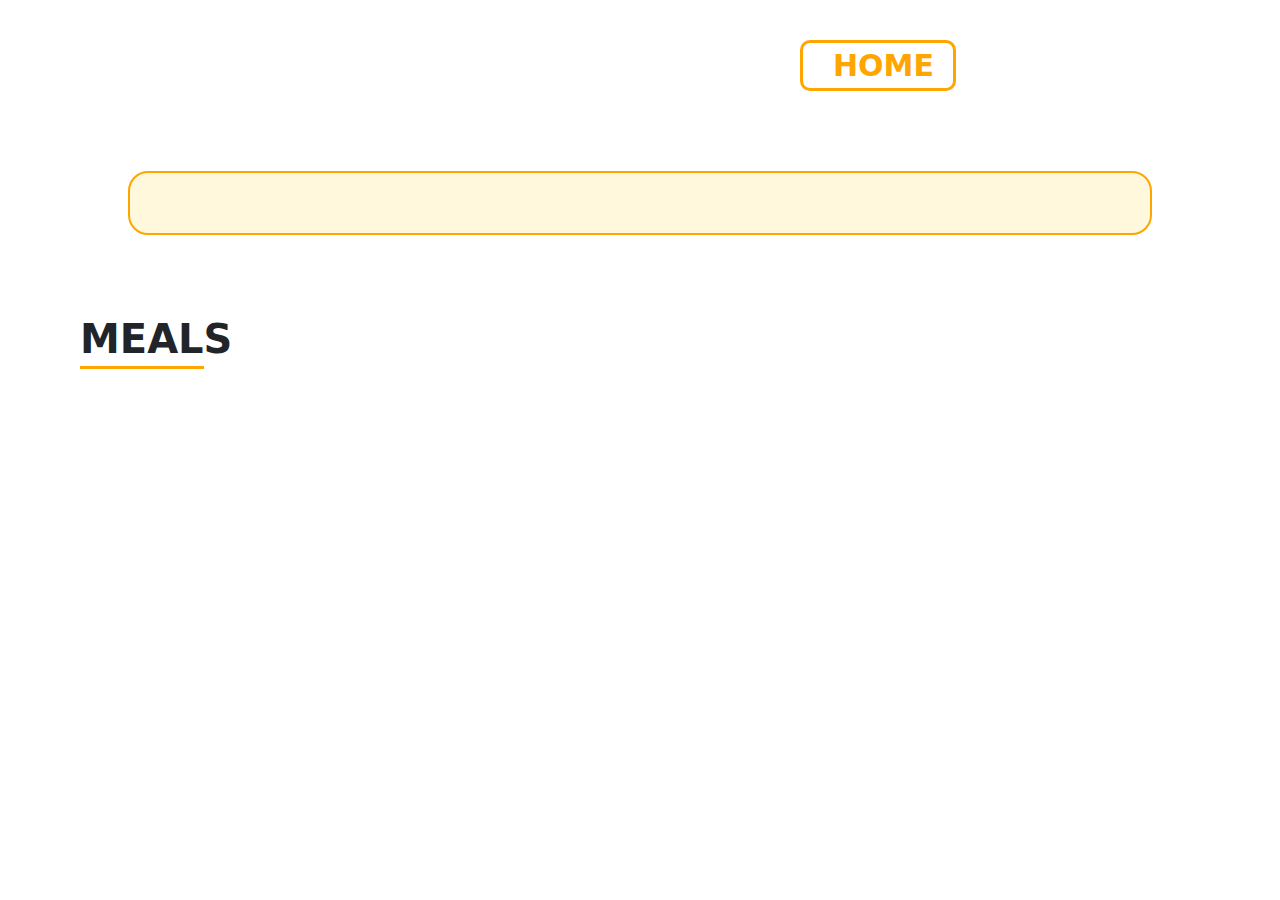
<file: category.html>
<!DOCTYPE html>
<html lang="en">
<head>
    <meta charset="UTF-8">
    <meta name="viewport" content="width=device-width, initial-scale=1.0">
    <title>Catalogs</title>
    <link rel="stylesheet" href="home.css">
    <link href="https://cdn.jsdelivr.net/npm/bootstrap@5.3.3/dist/css/bootstrap.min.css" rel="stylesheet" integrity="sha384-QWTKZyjpPEjISv5WaRU9OFeRpok6YctnYmDr5pNlyT2bRjXh0JMhjY6hW+ALEwIH" crossorigin="anonymous">
    <link rel="stylesheet" href="https://cdnjs.cloudflare.com/ajax/libs/font-awesome/6.6.0/css/all.min.css" integrity="sha512-Kc323vGBEqzTmouAECnVceyQqyqdsSiqLQISBL29aUW4U/M7pSPA/gEUZQqv1cwx4OnYxTxve5UMg5GT6L4JJg==" crossorigin="anonymous" referrerpolicy="no-referrer" />
</head>
<body>

    <!-- NavBar -->

    <!-- <header>
        <div class="navbar">
            <div class="nav">
                <a href="index.html"><i class="fas fa-utensils fa-xl"></i>
                <h2>MEAL FINDER</h2></a>
            </div>
            <div>
                <div id="menu">
                    <span>&#9776;</span>
                </div>
                <nav id="side-menu">
                    <div id="close">&times;</div>
                    <ul>
                        <li><a href="category.html?category=Beef">Beef</a></li>
                        <li><a href="category.html?category=Chicken">Chicken</a></li>
                        <li><a href="category.html?category=Dessert">Dessert</a></li>
                        <li><a href="category.html?category=Lamb">Lamb</a></li>
                        <li><a href="category.html?category=Miscellaneous">Miscellaneous</a></li>
                        <li><a href="category.html?category=Pasta">Pasta</a></li>
                        <li><a href="category.html?category=Pork">Pork</a></li>
                        <li><a href="category.html?category=Seafood">Seafood</a></li>
                        <li><a href="category.html?category=Side">Side</a></li>
                        <li><a href="category.html?category=Starter">Starter</a></li>
                        <li><a href="category.html?category=Vegan">Vegan</a></li>
                        <li><a href="category.html?category=Vegetarian">Vegetarian</a></li>
                        <li><a href="category.html?category=Breakfast">Breakfast</a></li>
                        <li><a href="category.html?category=Goat">Goat</a></li>
                    </ul>
                </nav>
            </div>
        </div>
    </header>



    <!-- Search bar  

    <div id="search">
        <input id="ser" type="text" value="Search Your Recipies here .....">
        <a href="#" ><i id="mag" class="fa-solid fa-magnifying-glass fa-xl" style="color: #ffffff;"></i></a>

        <h2>What are your favorite cuisines?</h2>
        <h4>PERSONALIZE YOUR EXPERIENCE</h4>
    </div> -->

    <a class="home-btn" href="index.html"><p class="home-text">HOME</p></a>
    
    <div class="categories-details">

        <div>
            <h4 class="category-name"></h4>
            <p class="description"></p>
        </div>
    </div>

    <div class="items-list">
     <!-- <h2 class="cate-main1">MEALS</h2> -->
     <h4 class="categ-head"><span class="underline">MEAL</span>S</h4>
        <div id="meal-items" class="meal-items">
            <!-- Meals will be dynamically inserted here -->
        </div>
    </div>
    
    <script src="home.js"></script>
    <script src="https://cdn.jsdelivr.net/npm/bootstrap@5.3.3/dist/js/bootstrap.bundle.min.js" integrity="sha384-YvpcrYf0tY3lHB60NNkmXc5s9fDVZLESaAA55NDzOxhy9GkcIdslK1eN7N6jIeHz" crossorigin="anonymous"></script>

</body>
</html>
</file>
<file: home.css>
/* .navbar {
    padding: 1% 5%;
    display: flex;
    justify-content: space-between;
    background: orangered;
    color: white;
} */
a{
    text-decoration: none;
}
.nav i{
    margin-top: 20px;
}
.nav a {
    display: flex;
    margin-left: 10px;
    color: white;
    text-decoration: none;
}
#side-menu {
    height: 100%;
    width: 0; 
    position: fixed;
    top: 0;
    right: 0;
    background-color: white;
    overflow-x: hidden;
    transition: 0.5s; 
    padding-top: 60px;
}

#side-menu a {
    padding: 10px 15px;
    text-decoration: none;
    font-size: 15px;
    color: grey;
    display: block;
    transition: 0.3s;
}

#side-menu a:hover {
    color: black;
}

ul li {
    list-style: none;
}
#close {
    position: absolute;
    top: 10px;
    right: 25px;
    font-size: 36px;
    color: black;
    cursor: pointer;
}
#menu {
    font-size: 30px;
    cursor: pointer;
    color: white;
}
#search{
    background-image: url(Stock_Photography_A_rustic_wooden_table_with_a_red_and_white_c_3.jpg);
    padding: 150px;
    background-repeat: no-repeat;
    background-size: cover;
    text-align: center;
    color: #c7f87d;
}
#ser{
    border-radius: 40px;
    width: 350px;
    padding: 20px;
    tab-size: 80px;
}
#mag{
    margin-left: 30px;
    padding: 30px 20px;
    border: 1px solid white;
    border-radius: 100%;
    background-color: orangered;
}
#search h2{
    font-size: 50px;
}

#cat span{
    display: inline-block;
    margin: 3% 0% 3% 5%;
    border-bottom: 5px solid orangered ;
}
#cat-list{
    display: flex;
    flex-wrap: wrap;
    justify-content: center;
    
}
#cat-list img{
    margin:10px 10px;
    width: 270px;
    height: 200px;
    border: 1px solid white;
     border-radius: 15px;
    background-color: aliceblue;
    box-shadow: 8px 16px 20px rgba(0, 0, 0, 0.1), 0 6px 20px rgba(0, 0, 0, 0.1);
    transition: transform 0.3s ease;
}
#cat-list img:hover {
    transform: scale(0.85);
}
.home-btn{
    text-decoration: none;
    color: orange;
    text-align: center;
    /* margin-top: 90px; */
  }
  .home-text{
    font-size: 30px;
    font-weight: bold;
    margin-top: 40px;
    padding-left: 30px ;
    padding-right: 120px ;
    margin-left: 50rem;
    margin-right: 60rem;
    border: 3px solid orange;
    border-radius: 10px;

  }
  .home-text:hover{
    scale:1.1;
    cursor: pointer;
    background-color:orange;
    color:aliceblue;
  }

.categ {
    margin-top: 50px;
    margin-left: 50px;
}
.categ-head {
    margin-left: 80px;
    font-size: 40px;
    font-weight: bold;
}
.underline {
    padding-bottom: 3px;
    border-bottom: 3px solid orange;  
    display: inline-block;  
    margin-bottom: 30px;      

}
.categ-items {
    display: grid;
    grid-template-columns: repeat(5, 1fr);
    gap: 10px;
    margin-bottom: 100px;
    
}
.categ-items img {
    width: 220px;
    box-shadow: 0 4px 8px rgba(0, 0, 0, 0.2); 
    transition: transform 0.3s ease; 
    border-radius: 8px; 
}
.img:hover {
    transform: scale(1.05);
}

.categories-details {
    margin-top: 80px;
    border: 2px solid orange;
    width: 80%;
    display: flex;
    /* justify-content: center; */
    /* align-items: center; */
    padding: 20px;
    /* Center the div horizontally */
    margin-left: auto;
    margin-right: auto;
    background-color: cornsilk;
    border-radius: 20px;
}
.category-name {
    font-size: 54px;
    font-weight: bold;
    color: #e16120;
    margin-bottom: 20px;
}
.description {
    color: black;
    font-size: large;
    

}



.items-list {
    margin-top: 80px;
}
.meal-items {
    display: flex;
    flex-wrap: wrap;
    gap: 20px;
    justify-content: center;

}
.meal {
    width: 400px;
    border: 1px solid #ddd;
    border-radius: 20px;
    padding: 10px;
    text-align: left;
    box-shadow: 1px 13px 20px rgba(0, 0, 0, 0.2);
    transition: transform 0.3s ease;
    /* margin: 1px; */
    margin-bottom: 30px;
}
.meal img {
    width: 100%;
    border-radius: 20px;
    

}

.meal:hover {
    transform: scale(1.05);
    cursor: pointer;
}
.meal img:hover {
    /* transform: scale(1.1); */
    border: 5px solid orange;
    cursor: pointer;
}
.meal-name {
    margin-top: 10px;
    font-size: 25px;
    font-weight: 500;
    text-align: left;
  font-family: "Montserrat", sans-serif;

}

/* .one{
    /* position: absolute;
    left: 36rem;
    bottom: -29px;
    background-color: orange;
    padding: 3px;
    padding-left: 6px;
    padding-right: 6px;
    border-radius: 10px;
    font-size: large;
    font-weight: 500; 
} */
</file>
